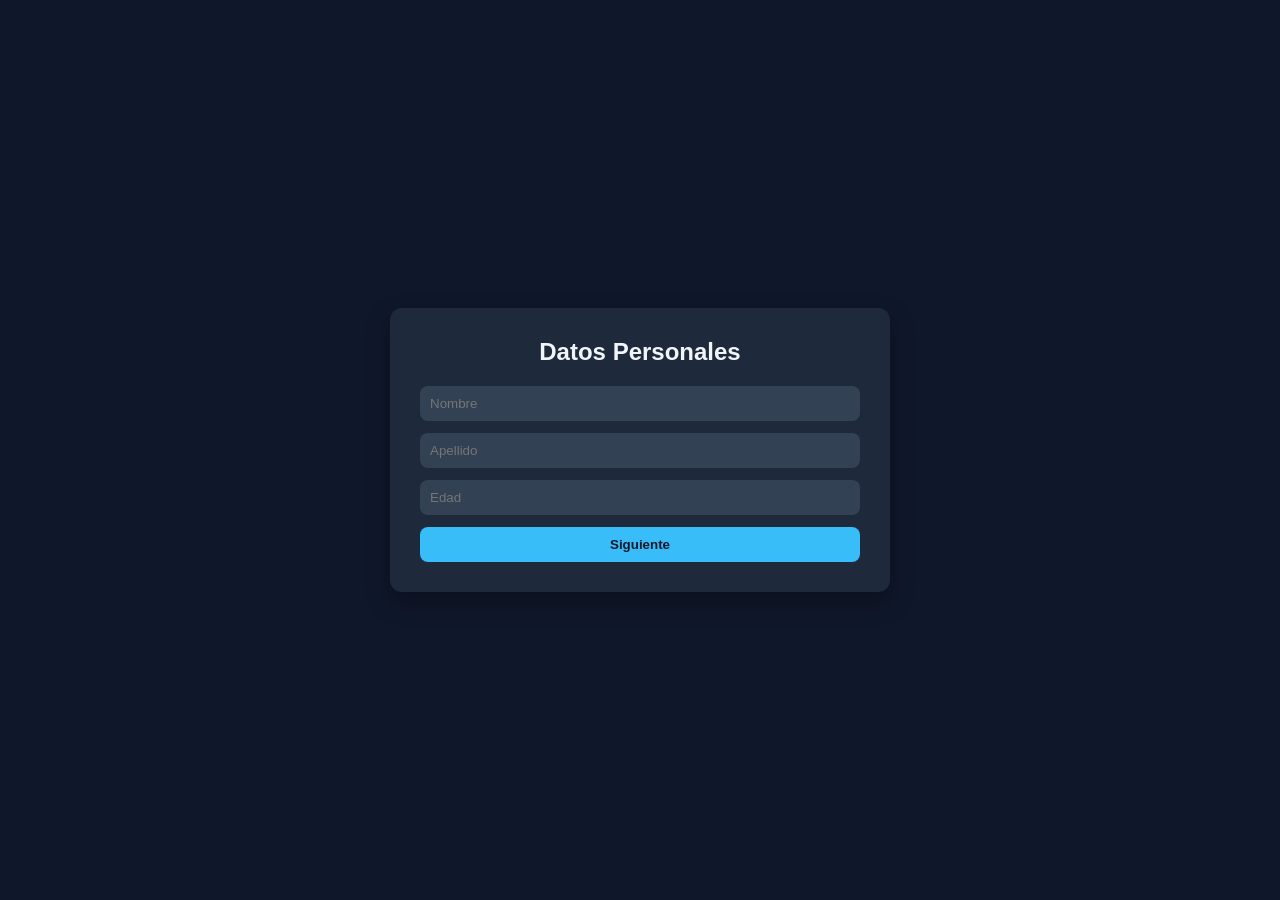
<file: index.html>
<!DOCTYPE html>
<html lang="es">
<head>
  <meta charset="UTF-8">
  <title>Datos Personales</title>
</head>
<body>

<link rel="stylesheet" href="styles.css">

<div class="container">
  <h2>Datos Personales</h2>

  <input type="text" id="nombre" placeholder="Nombre">
  <input type="text" id="apellido" placeholder="Apellido">
  <input type="number" id="edad" placeholder="Edad">

  <button onclick="guardarYContinuar()">Siguiente</button>
</div>

<script src="script1.js"></script>

</body>
</html>
</file>
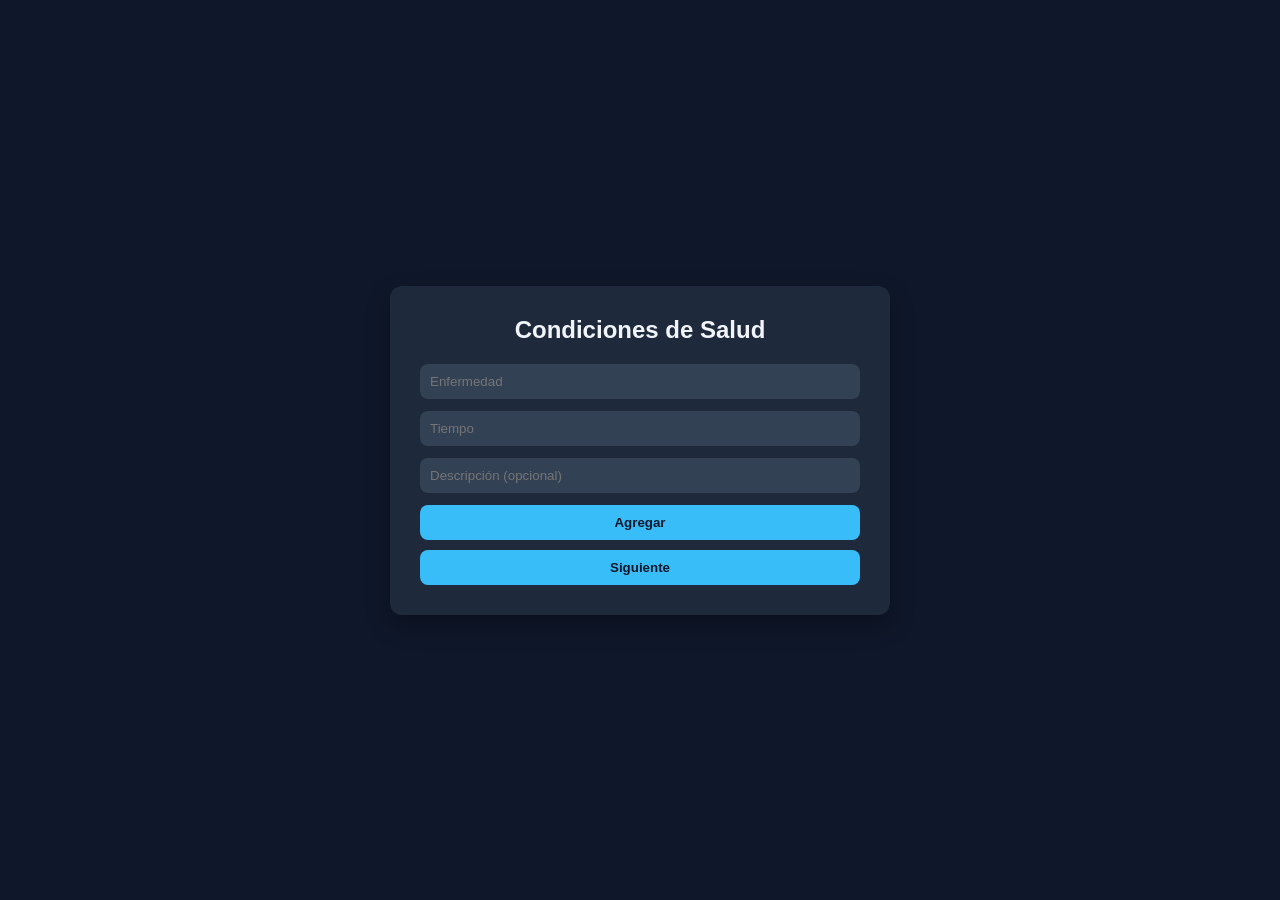
<file: condiciones.html>
<!DOCTYPE html>
<html lang="es">
<head>
  <meta charset="UTF-8">
  <title>Condiciones de Salud</title>
</head>
<body>

<link rel="stylesheet" href="styles.css">

<div class="container">
  <h2>Condiciones de Salud</h2>

  <input type="text" id="enfermedad" placeholder="Enfermedad">
  <input type="text" id="tiempo" placeholder="Tiempo">
  <input type="text" id="descripcion" placeholder="Descripción (opcional)">

  <button onclick="agregarCondicion()">Agregar</button>

  <ul id="lista"></ul>

  <button onclick="siguiente()">Siguiente</button>
</div>

<script src="condiciones.js"></script>

</body>
</html>
</file>
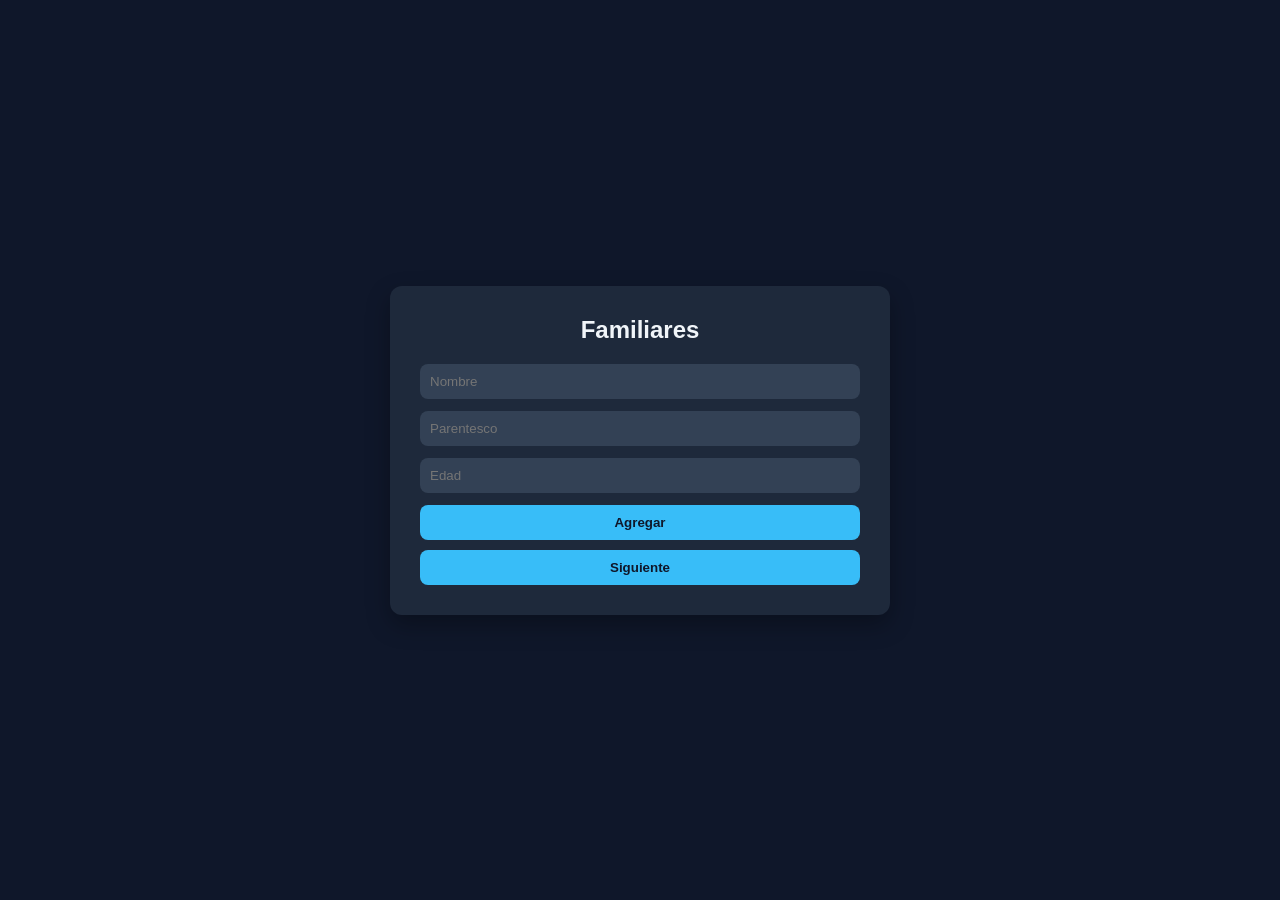
<file: familiares.html>
<!DOCTYPE html>
<html lang="es">
<head>
  <meta charset="UTF-8">
  <title>Familiares</title>
</head>
<body>

<link rel="stylesheet" href="styles.css">

<div class="container">

  <h2>Familiares</h2>

  <input type="text" id="f_nombre" placeholder="Nombre">
  <input type="text" id="f_parentesco" placeholder="Parentesco">
  <input type="number" id="f_edad" placeholder="Edad">

  <button onclick="agregarFamiliar()">Agregar</button>

  <ul id="lista"></ul>

  <button onclick="siguiente()">Siguiente</button>

</div>

<script src="script2.js"></script>

</body>
</html>
</file>
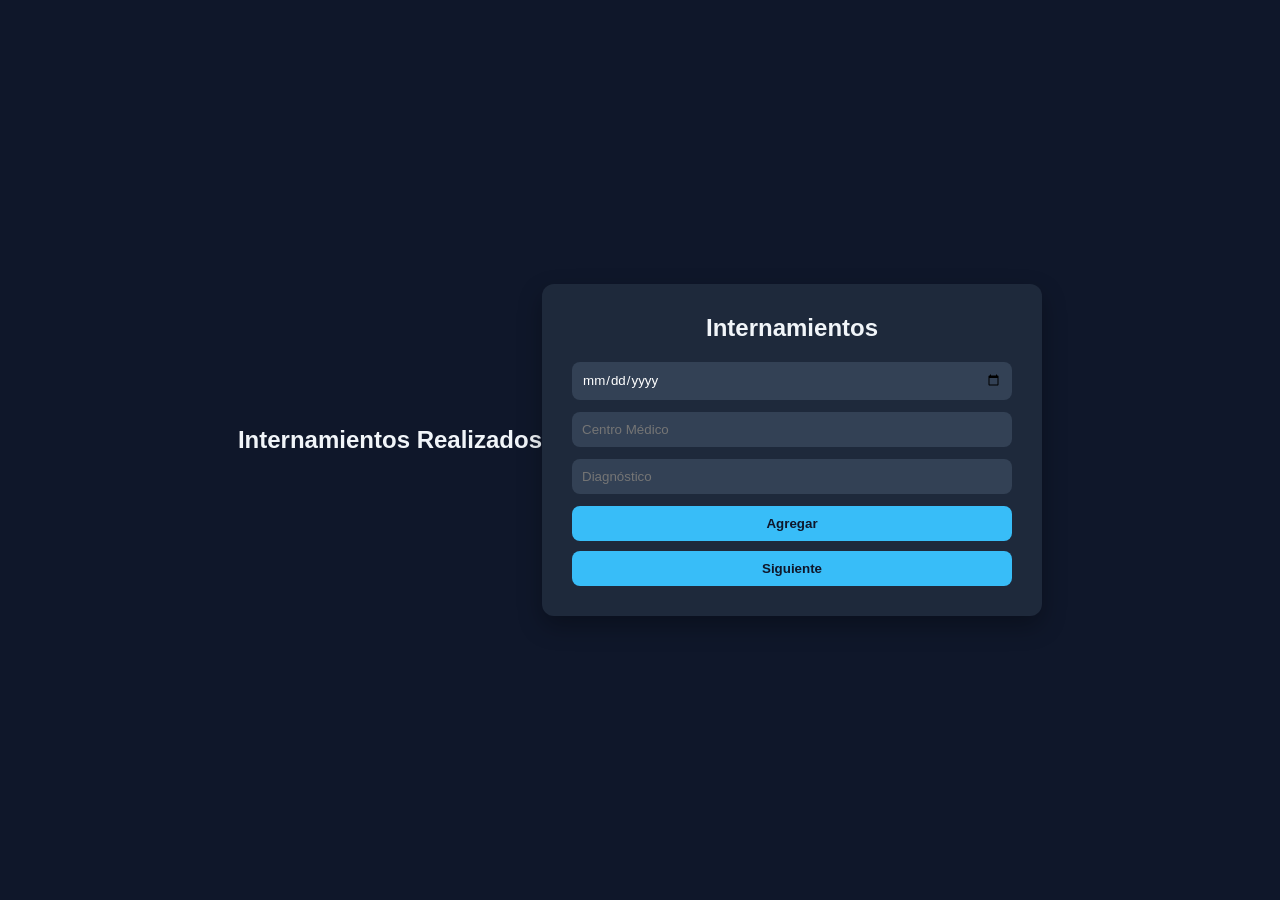
<file: internamientos.html>
<!DOCTYPE html>
<html lang="es">
<head>
  <meta charset="UTF-8">
  <title>Internamientos</title>
</head>
<body>

<h2>Internamientos Realizados</h2>

<link rel="stylesheet" href="styles.css">

<div class="container">
  <h2>Internamientos</h2>

  <input type="date" id="fecha">
  <input type="text" id="centro" placeholder="Centro Médico">
  <input type="text" id="diagnostico" placeholder="Diagnóstico">

  <button onclick="agregarInternamiento()">Agregar</button>

  <ul id="lista"></ul>

  <button onclick="siguiente()">Siguiente</button>
</div>

<script src="internamientos.js"></script>

</body>
</html>
</file>
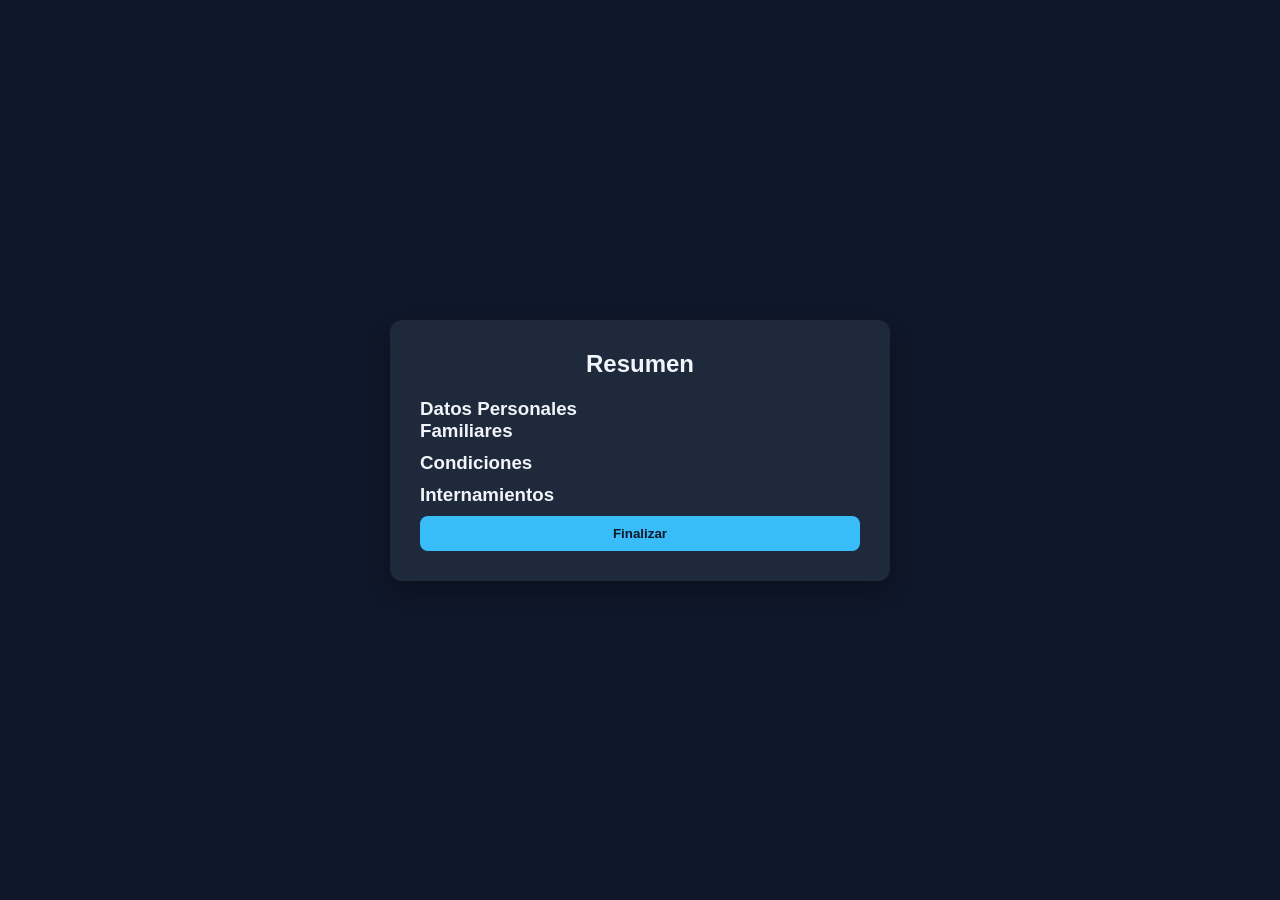
<file: resumen.html>
<!DOCTYPE html>
<html lang="es">
<head>
  <meta charset="UTF-8">
  <title>Resumen</title>
</head>
<body>

<link rel="stylesheet" href="styles.css">

<div class="container">
  <h2>Resumen</h2>

  <h3>Datos Personales</h3>
  <div id="persona"></div>

  <h3>Familiares</h3>
  <ul id="familiares"></ul>

  <h3>Condiciones</h3>
  <ul id="condiciones"></ul>

  <h3>Internamientos</h3>
  <ul id="internamientos"></ul>

  <button onclick="finalizar()">Finalizar</button>
</div>

<script src="resumen.js"></script>

</body>
</html>
</file>
<file: styles.css>
* {
  box-sizing: border-box;
  margin: 0;
  padding: 0;
  font-family: 'Segoe UI', Tahoma, Geneva, Verdana, sans-serif;
}

body {
  background: #0f172a; /* fondo oscuro elegante */
  color: #f1f5f9;
  display: flex;
  justify-content: center;
  align-items: center;
  min-height: 100vh;
}

.container {
  background: #1e293b;
  padding: 30px;
  border-radius: 12px;
  width: 100%;
  max-width: 500px;
  box-shadow: 0 10px 25px rgba(0,0,0,0.3);
}

h1, h2 {
  text-align: center;
  margin-bottom: 20px;
}

input, select {
  width: 100%;
  padding: 10px;
  margin-bottom: 12px;
  border: none;
  border-radius: 8px;
  outline: none;
  background: #334155;
  color: #fff;
}

button {
  width: 100%;
  padding: 10px;
  background: #38bdf8;
  border: none;
  border-radius: 8px;
  color: #0f172a;
  font-weight: bold;
  cursor: pointer;
  transition: 0.2s;
}

button:hover {
  background: #0ea5e9;
}

ul {
  margin-top: 10px;
  list-style: none;
}

li {
  background: #334155;
  padding: 10px;
  margin-bottom: 8px;
  border-radius: 8px;
  display: flex;
  justify-content: space-between;
  align-items: center;
}


li button {
  width: auto;
  padding: 5px 10px;
  background: #ef4444;
  color: white;
}
</file>
